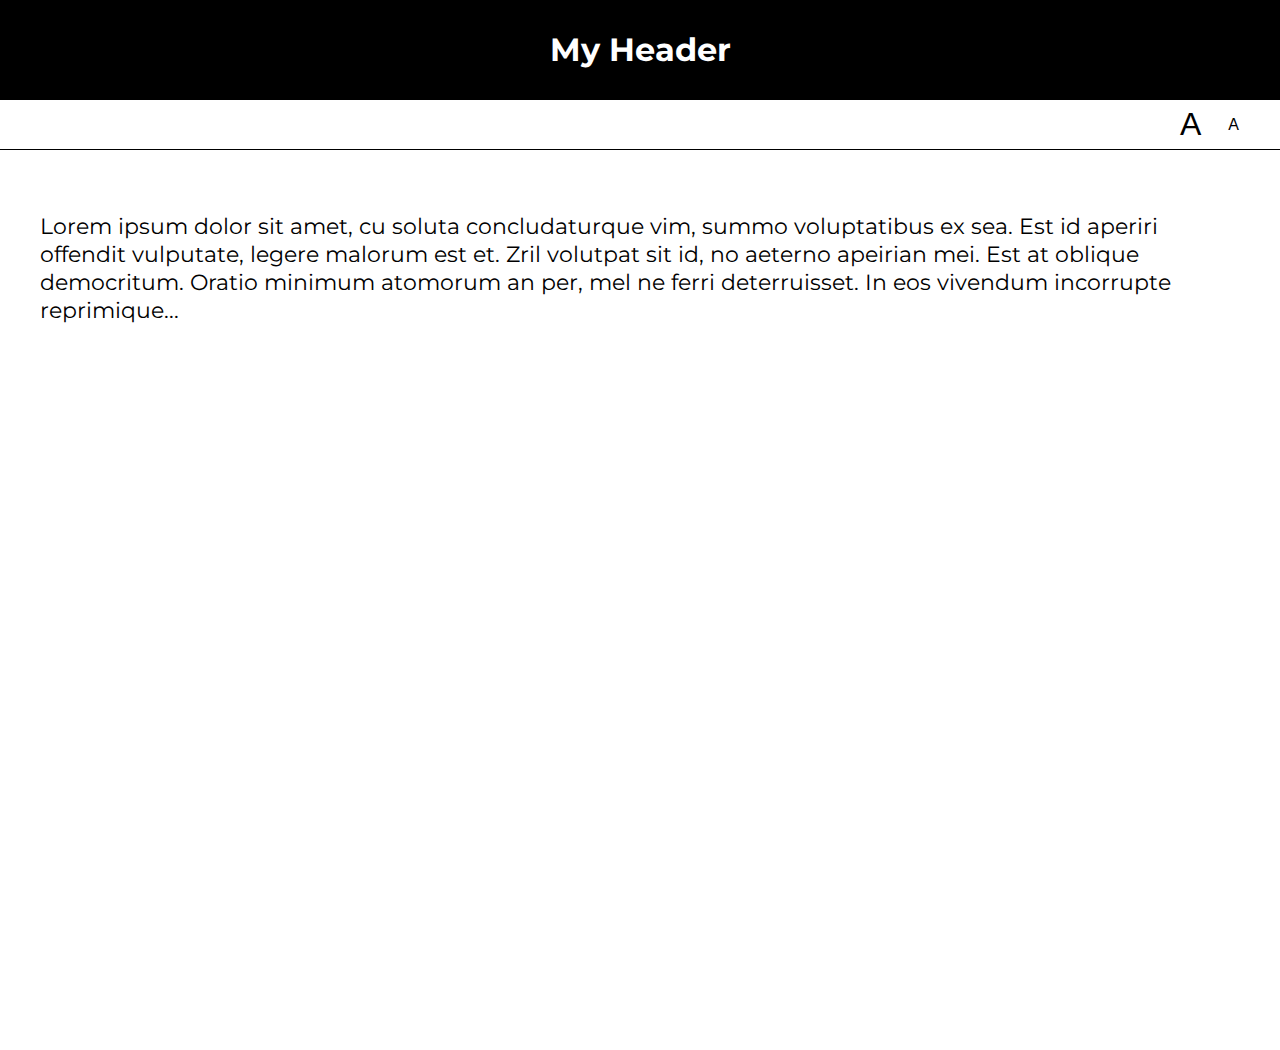
<file: lab06/01-font-switcher/index.html>
<!DOCTYPE html>
<html lang="en">
<head>
    <meta charset="UTF-8">
    <title>Lab 05: Font Switcher</title>
      <link rel="stylesheet" href="../style.css">
      <script src="index.js" defer></script>
</head>
<body class="high-contrast">
    <div class="container">

        <header><h1>My Header</h1></header>

        <nav>
            <button id="a1" title="Make font bigger">A</button>
            <button id="a2" title="Make font smaller">A</button>
        </nav>

        <div class="content">
            <p>
                Lorem ipsum dolor sit amet, cu soluta concludaturque vim,
                summo voluptatibus ex sea. Est id aperiri offendit vulputate,
                legere malorum est et. Zril volutpat sit id, no aeterno apeirian
                mei. Est at oblique democritum. Oratio minimum atomorum an per,
                mel ne ferri deterruisset. In eos vivendum incorrupte reprimique...
            </p>
        </div>

    </div>
</body>
</html>
</file>
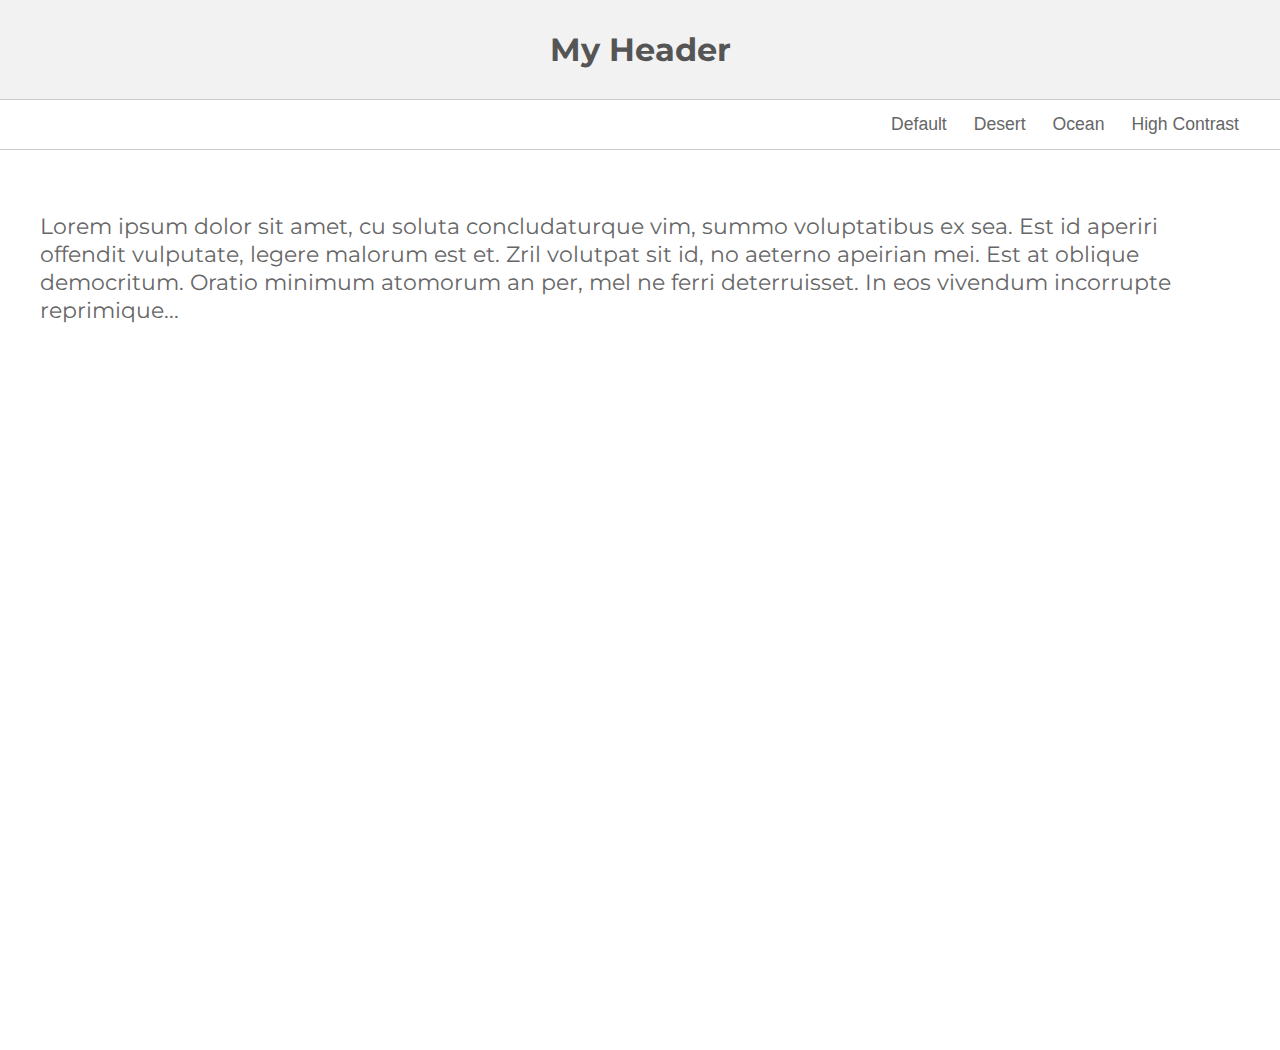
<file: lab06/02-theme-switcher/index.html>
<!DOCTYPE html>
<html lang="en" >

<head>
    <meta charset="UTF-8">
    <title>Lab 05: Theme Switcher</title>
    <link rel="stylesheet" href="../style.css">
    <script src="index.js" defer></script>
  
</head>

<body>

    <section class="container">
        <header><h1>My Header</h1></header>
        <nav>
            <button id="default" title="Change to 'Default' theme">Default</button>
            <button id="desert" title="Change to 'Desert' theme">Desert</button>
            <button id="ocean" title="Change to 'Ocean' theme">Ocean</button>
            <button id="high-contrast" title="Change to 'High Contrast' theme">High Contrast</button>
        </nav>
        <div class="content">
            <p>Lorem ipsum dolor sit amet, cu soluta concludaturque vim, summo voluptatibus ex sea. Est id aperiri offendit vulputate, legere malorum est et. Zril volutpat sit id, no aeterno apeirian mei. Est at oblique democritum. Oratio minimum atomorum an per,
            mel ne ferri deterruisset. In eos vivendum incorrupte reprimique...</p>
        </div>
    </section>
</body>

</html>
</file>
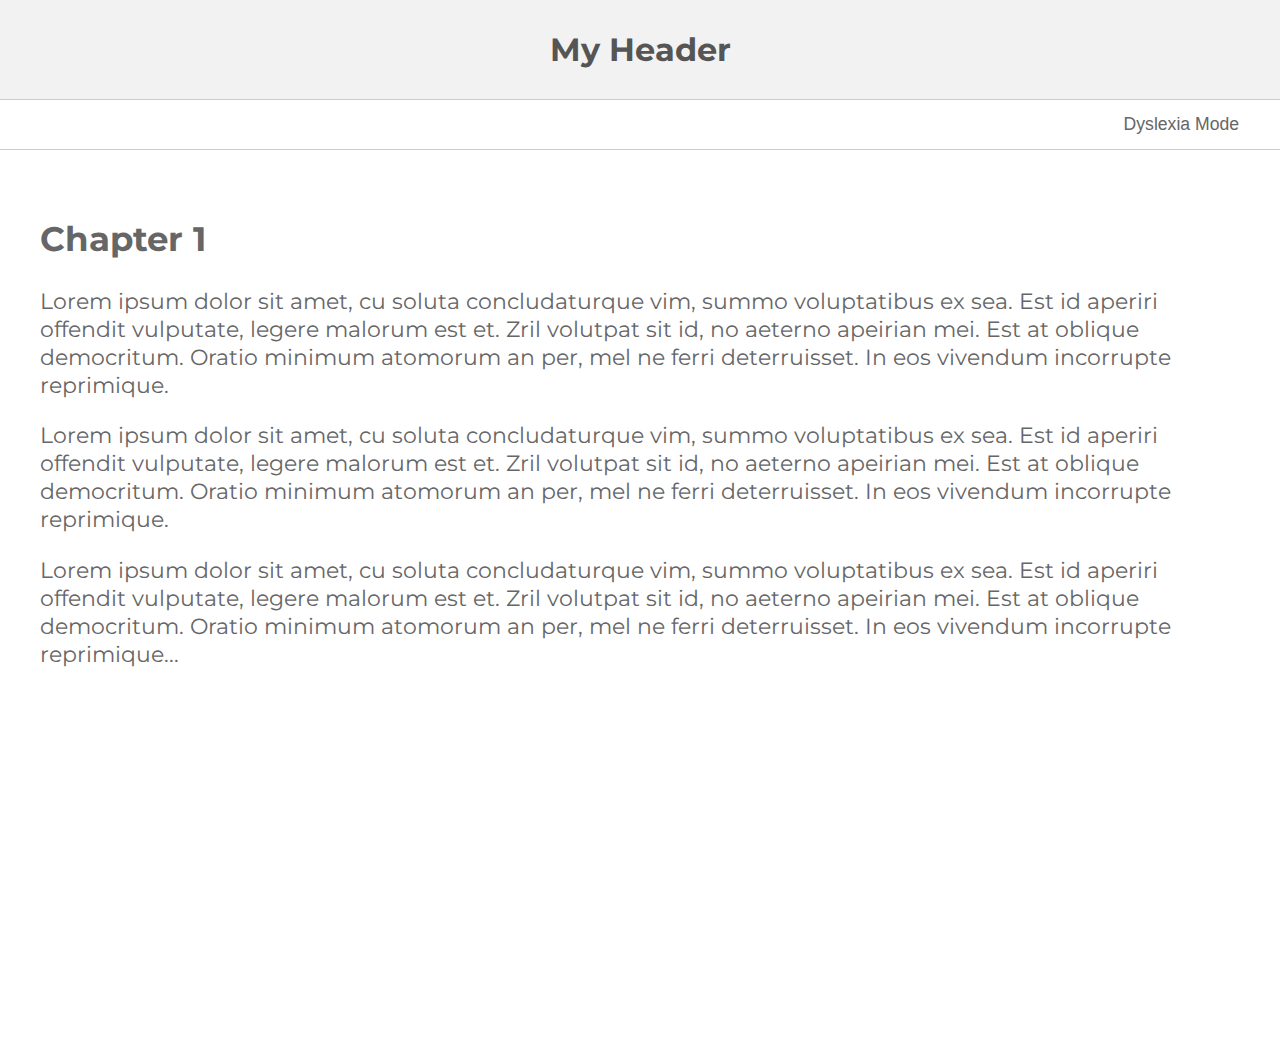
<file: lab06/03-dyslexia-mode/index.html>
<!DOCTYPE html>
<html lang="en">
<head>
    <meta charset="UTF-8">
    <title>Lab 05: Dyslexia Mode</title>
      <link rel="stylesheet" href="../style.css">
      <script src="index.js" defer></script>
</head>
<body>
    <div class="container">

        <header><h1>My Header</h1></header>

        <nav>
            <button id="dyslexia-toggle" href="#">Dyslexia Mode</button>
        </nav>

        <div class="content">
            <h2>Chapter 1</h2>
            <p>
                Lorem ipsum dolor sit amet, cu soluta concludaturque vim,
                summo voluptatibus ex sea. Est id aperiri offendit vulputate,
                legere malorum est et. Zril volutpat sit id, no aeterno apeirian
                mei. Est at oblique democritum. Oratio minimum atomorum an per,
                mel ne ferri deterruisset. In eos vivendum incorrupte reprimique.

            </p>

            <p>
                Lorem ipsum dolor sit amet, cu soluta concludaturque vim,
                summo voluptatibus ex sea. Est id aperiri offendit vulputate,
                legere malorum est et. Zril volutpat sit id, no aeterno apeirian
                mei. Est at oblique democritum. Oratio minimum atomorum an per,
                mel ne ferri deterruisset. In eos vivendum incorrupte reprimique.
                
            </p>

            <p>
                Lorem ipsum dolor sit amet, cu soluta concludaturque vim,
                summo voluptatibus ex sea. Est id aperiri offendit vulputate,
                legere malorum est et. Zril volutpat sit id, no aeterno apeirian
                mei. Est at oblique democritum. Oratio minimum atomorum an per,
                mel ne ferri deterruisset. In eos vivendum incorrupte reprimique...
                
            </p>
        </div>

    </div>
</body>
</html>
</file>
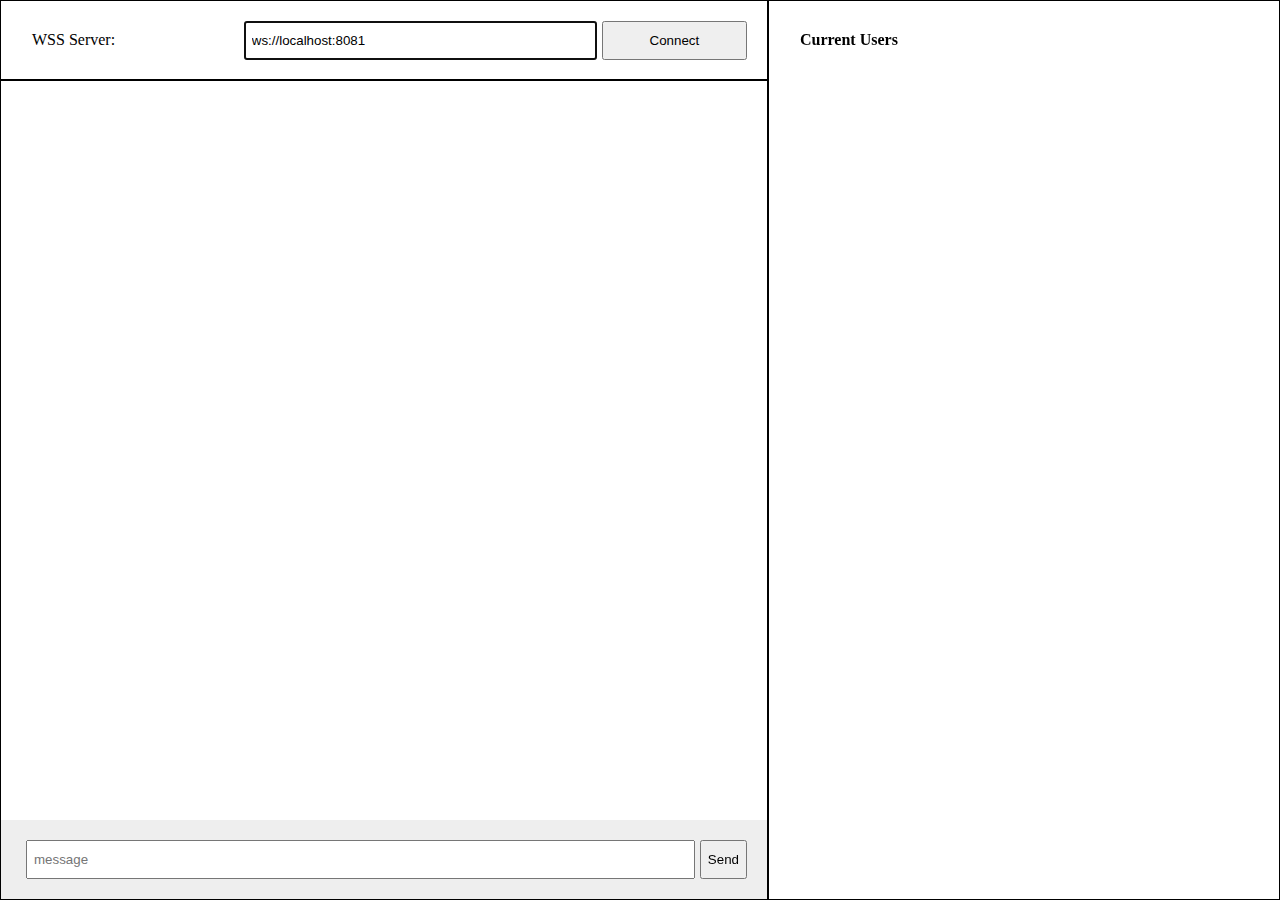
<file: lab09/client/index.html>
<!DOCTYPE html>
<html lang="en">
    <head>
        <title>Lab 7</title>
        <link rel="stylesheet" href="index.css">
    </head>
    <body>

        <!-- You won't interact with the "metadata" section -->
        <section class="metadata">
            <div id="step1">
                <label>WSS Server:</label>
                <input type="text" id="server" value="ws://localhost:8081">
                <button id="connect">Connect</button>
            </div>
            <div id="step2" class="hidden">
                <label>Screen Name:</label>
                <input id="name" type="text" />
                <button id="set-name">Set Name</button>
            </div>
            <div id="status" class="hidden">
                <div>
                    <strong>Status:</strong> <span id="ws-status">Disconnected</span>
                </div>
                <div>
                    <strong>Username:</strong> <span id="name-display"></span>
                </div>
            </div>
        </section>
        <!-- End "metadata" section -->

        
        <section class="messages">
            <div id="chat-container" class="hidden">
                <!-- 2. Append new chat messages to the #chat container -->
                <div id="chat" aria-live="polite" aria-atomic="false" aria-relevant="additions"></div>
            </div>
            <div id="send-container">
                <input id="message" type="text" placeholder="message">
                <button id="send">Send</button>
            </div>
        </section>

        <section class="users">
            <strong id="users-header">Current Users</strong>
            <!-- 1. Update the #users-list with the list of connected users -->
                <div id="users-list" aria-live="polite" aria-atomic="false" aria-relevant="text additions">
                    <ul></ul>
                </div>
                <span id="update" aria-live="polite" aria-atomic="false" aria-relevant="text additions"></span>
            </span>
        </section>
    </body>

    <script src="client.js"></script>
</html>
</file>
<file: lab06/style.css>
@import url(https://fonts.googleapis.com/css?family=Montserrat:400,700);

document, body {
   margin: 0px;
   font-family: 'Montserrat';
}

body * {
   box-sizing: border-box;
}

.container {
    min-height: 100vh;
    display: flex;
    flex-direction: column;
}

header, nav {
   display: flex;
   justify-content: center;
   height: 100%;
}

header {
    align-items: center;
    color: #555;
    border-bottom: solid 1px #CCC;
    background-color: #F2F2F2;
    height: 100px;
}
nav {
    height: 50px;
    border-bottom: solid 1px #CCC;
    justify-content: flex-end;
    padding-right: 20px;
}

button {
    background-color: transparent;
    border: 0px;
    text-decoration: none;
    font-size: 1.1em;
    color: #666;
    margin-right: 15px;
}

#a1 {
   font-size: 2em;
}
#a2 {
   font-size: 1em;
}

.content {
   padding: 40px;
   font-size: 1.4em;
   color: #666;
   min-height: 100vh;
}


/******************/
/* Custom Classes */
/******************/

.ocean header {
   background: #434a6c;
   color: white;
   font-family: 'Montserrat';
}
.ocean button, .ocean .content {
    color: #434a6c;
}
.ocean .content {
   background: #99cccc;
   line-height: 1.6em;
}
.ocean header, .ocean nav {
    border-bottom: solid 1px #434a6c;
}

.desert header {
    background: #A8651E;
    color: #EFDEC2;
}
.desert button {
    color: #A8651E;
}
.desert .content {
    background: #EFDEC2;
    color: #A8651E;
}
.desert header, .desert nav {
    border-bottom: solid 1px #774713;
}

.high-contrast header {
    background: black;
    color: white;
}
.high-contrast .content {
    background: white;
    color: black;
}
.high-contrast header, .high-contrast nav {
    border-bottom: solid 1px black;
}
.high-contrast header {
    background: black;
    color: white;
}
.high-contrast button {
    color: black;
}


.dyslexia-mode {
    letter-spacing: 0.35ch;
    word-spacing: 1.225ch; /* 3.5x letter-spacing */
    font-variant-ligatures: none; /* explicitly disable ligatures */
    font-weight: 600; /* demi-bold */
    font-size: 150%;
    color: #000;
    
}

.dyslexia-mode div {
    line-height: 2.0;
 }
 
 .dyslexia-mode div p {
    margin-top: 3.5em;
    color: #000;
 }

 .dyslexia-mode header {
    color: black;
}
.dyslexia-mode .content {
    color: black;
    padding-left: 25%;
    padding-right: 25%;
}
.dyslexia-mode header {
    color: black;
}
.dyslexia-mode button {
    color: black;
}
</file>
<file: lab09/client/index.css>
* {
    box-sizing: border-box;
}
body {
    margin: 0px;
    display: grid;
    grid-template-rows: 80px calc(100vh - 80px);
    grid-template-columns: 60% 40%;
    grid-template-areas: 
        "top right"
        "left right";
}
section {
    border: solid 1px #000;
    display: flex;
}

.hidden {
    display: none !important;
}

.context {
    border: 0;
    clip: rect(0, 0, 0, 0);
    height: 1px;
    margin: -1px;
    overflow: hidden;
    padding: 0;
    position: absolute;
    width: 1px;
}

.metadata {
    grid-area: top;
    display: flex;
    flex-direction: column;
    padding: 20px;
}

.metadata > div { 
    display: grid;
    grid-template-columns: 30% 50% 20%;
}

.users {
    grid-area: right;
    flex-direction: column;
    padding: 20px;
}
#status {
    display: flex;
    flex-direction: column;
}
#status > div {
    display: grid;
    grid-template-columns: 100px auto;
}
#status span, #status strong {
    padding: 2px 6px;
}

.messages {
    grid-area: left;
    display: flex;
    flex-direction: column;
    justify-content: flex-end;
    align-items: stretch;
}

/* #send-container {
    display: none;
} */
#message {
    width: 100%;
    margin-left: 5px;
    padding: 10px 6px;
}
span, label, input, strong {
    margin-left: 5px;
    margin-right: 5px;
    padding: 10px 6px;
}



.messages #message {
    align-self: flex-end;
}

.messages .right {
    text-align: right;
    padding: 10px 0px;
}

.messages .left {
    padding: 10px 0px;
}

#send-container {
    display: flex;
    background: #EEE;
    padding: 20px;
}
#chat-container {
    height: 100%;
    overflow: auto;
}
#chat {
    min-height: min-content;
    padding: 20px;
    display: flex;
    flex-direction: column;
    justify-content: flex-end;
}
</file>
